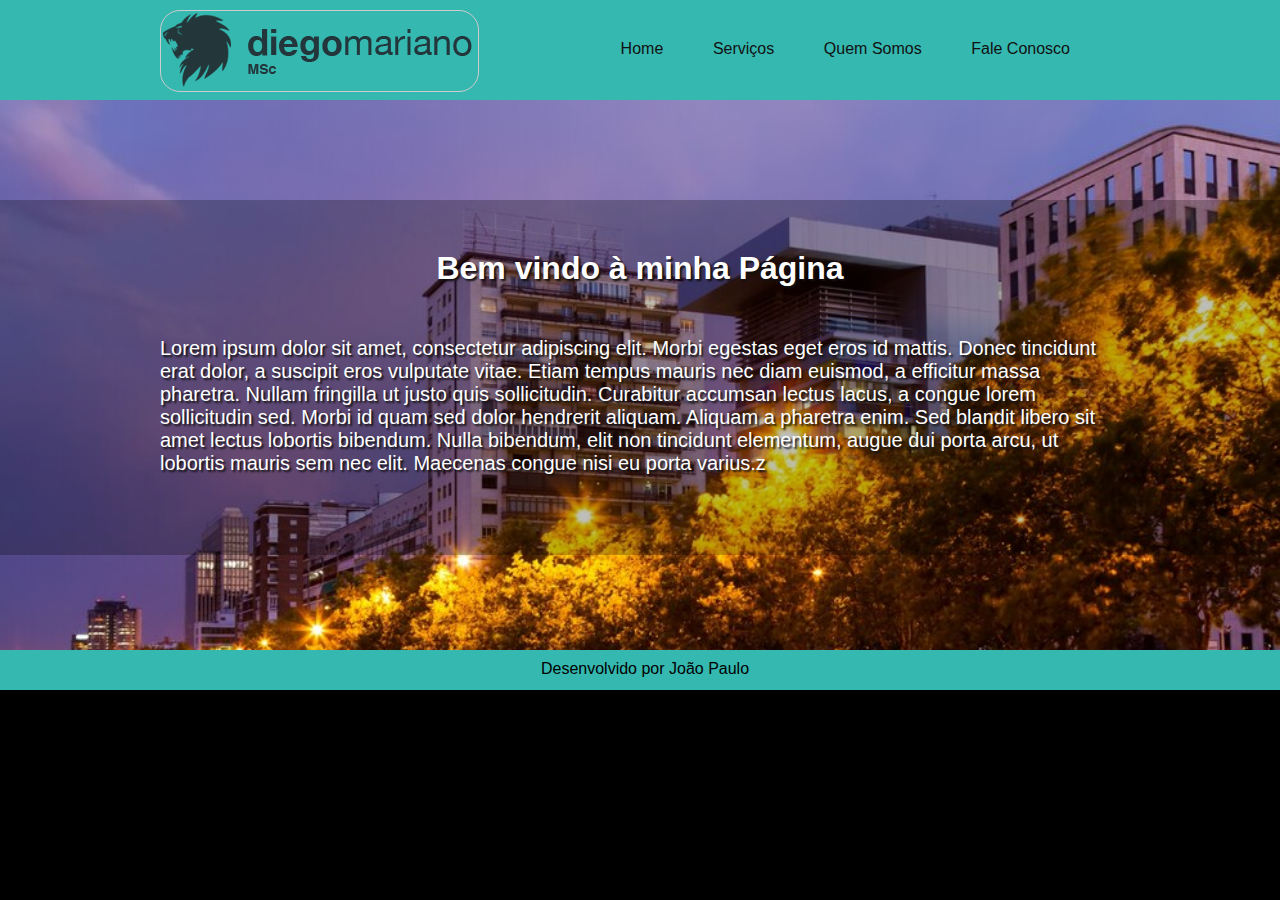
<file: CSS_intro_Udemy/index.html>
<!DOCTYPE html>
<html>
    <head>
        <link rel="stylesheet" type="text/css" href="style.css">
    </head>
    <body>
        <header>
            <div class="container">
                <div id="logo">
                    <img src="logo.png">
                </div>
                <div id="menu">
                    <a href="#">Home</a>
                    <a href="#">Serviços</a>
                    <a href="#">Quem Somos</a>
                    <a href="#">Fale Conosco</a>
                </div>
        </div>
        </header>
        <div>
            <div id="principal">
                <div class="efeito">
                    <div class="container">
                        <h1>Bem vindo à minha Página</h1>
                        <p>Lorem ipsum dolor sit amet, consectetur adipiscing elit. Morbi egestas eget eros id mattis. Donec tincidunt erat dolor, a suscipit eros vulputate vitae. Etiam tempus mauris nec diam euismod, a efficitur massa pharetra. Nullam fringilla ut justo quis sollicitudin. Curabitur accumsan lectus lacus, a congue lorem sollicitudin sed. Morbi id quam sed dolor hendrerit aliquam. Aliquam a pharetra enim. Sed blandit libero sit amet lectus lobortis bibendum. Nulla bibendum, elit non tincidunt elementum, augue dui porta arcu, ut lobortis mauris sem nec elit. Maecenas congue nisi eu porta varius.z</p>
                    </div>
                </div>
            </div>
        </div>
        <footer>Desenvolvido por João Paulo</footer>
    
    </body>

</html>
</file>
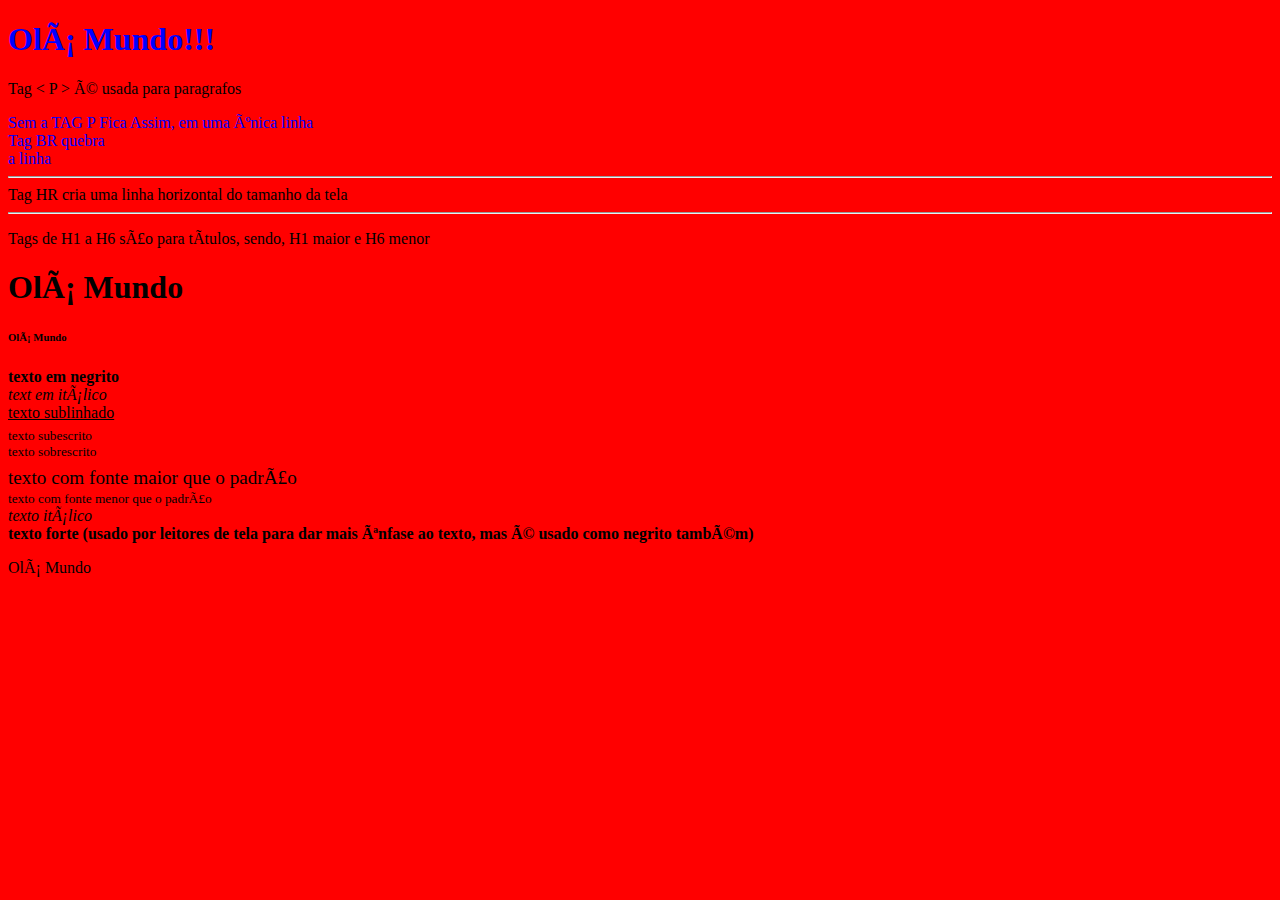
<file: HTML_intro_Udemy/index.html>
<!DOCTYPE html>
<html lang="pt-br">

<head>
    <meta charset="utf-9">
    <title>Minha primeira Página</title>
</head>

<body>

<header></header>
<div><h1>Olá Mundo!!!</h1></div>
<p>Tag < P > é usada para paragrafos </p>
<div>Sem a TAG P 
Fica Assim,
em uma única linha<br>
Tag BR quebra <br>a linha </div>
<hr>
Tag HR cria uma linha horizontal do tamanho da tela
<hr>
<p>Tags de H1 a H6 são para títulos, sendo, H1 maior e H6 menor</p>
<p><h1>Olá Mundo</h1></p>
<p><h6>Olá Mundo</h6></p>

<p>
    <b>texto em negrito</b><br>
    <i>text em itálico</i><br>
    <u>texto sublinhado</u><br>
    <sub>texto subescrito</sub><br>
    <sup>texto sobrescrito</sup><br>
    <big>texto com fonte maior que o padrão</big><br>
    <small>texto com fonte menor que o padrão</small><br>
    <em>texto itálico</em><br>
    <strong>texto forte (usado por leitores de tela para dar mais ênfase ao texto, mas é usado como negrito também)</strong><br>

</p>
<!-- Declarando fonte com CSS no próprio HTML-->
<p style="font-family: 'Times New Roman, Times, serif'">Olá Mundo</p>
<!-- O trecho abaixo irá alterar todos os textos dentro de TAGS P para a cor vermelha -->
<style>
    p { color: black;}
</style> 
<style>
    div { color: blue}
</style>
<!-- O trecho abaixo irá alterar o fundo da página para a cor azul -->
<style>
    body { background-color: red;}
</style>

<footer></footer>

</body>
</html>
</file>
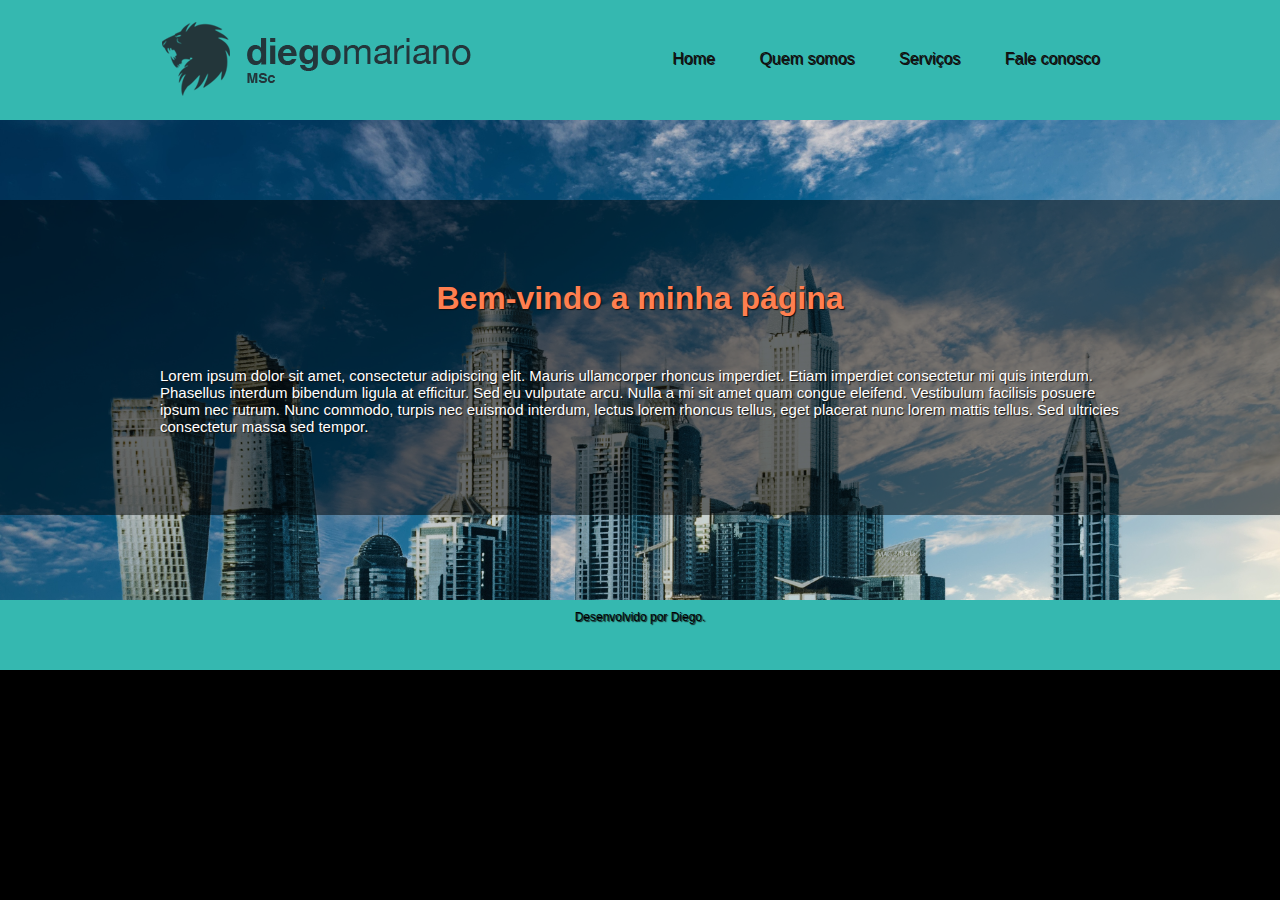
<file: CSS_intro_Udemy/site/index.html>
<!DOCTYPE html>
<html>
	<head>
		<link rel="stylesheet" type="text/css" href="style.css">
	</head>

	<body>
		
		<header>
			<div class="container">
				<div id="logo">
					<img src="logo.png">
				</div>

				<div id="menu">
					<a href="#">Home</a>
					<a href="#">Quem somos</a>
					<a href="#">Serviços</a>
					<a href="#">Fale conosco</a>
				</div>
			</div>
		</header>

		
		<div id="principal" >
			<div class="efeito">
				<div class="container">
					<h1>Bem-vindo a minha página</h1>
					<p>Lorem ipsum dolor sit amet, consectetur adipiscing elit. Mauris ullamcorper rhoncus imperdiet. Etiam imperdiet consectetur mi quis interdum. Phasellus interdum bibendum ligula at efficitur. Sed eu vulputate arcu. Nulla a mi sit amet quam congue eleifend. Vestibulum facilisis posuere ipsum nec rutrum. Nunc commodo, turpis nec euismod interdum, lectus lorem rhoncus tellus, eget placerat nunc lorem mattis tellus. Sed ultricies consectetur massa sed tempor.
					</p>

				</div>
			</div>
		</div>

		<footer>Desenvolvido por Diego.</footer>

	</body>
</html>
</file>
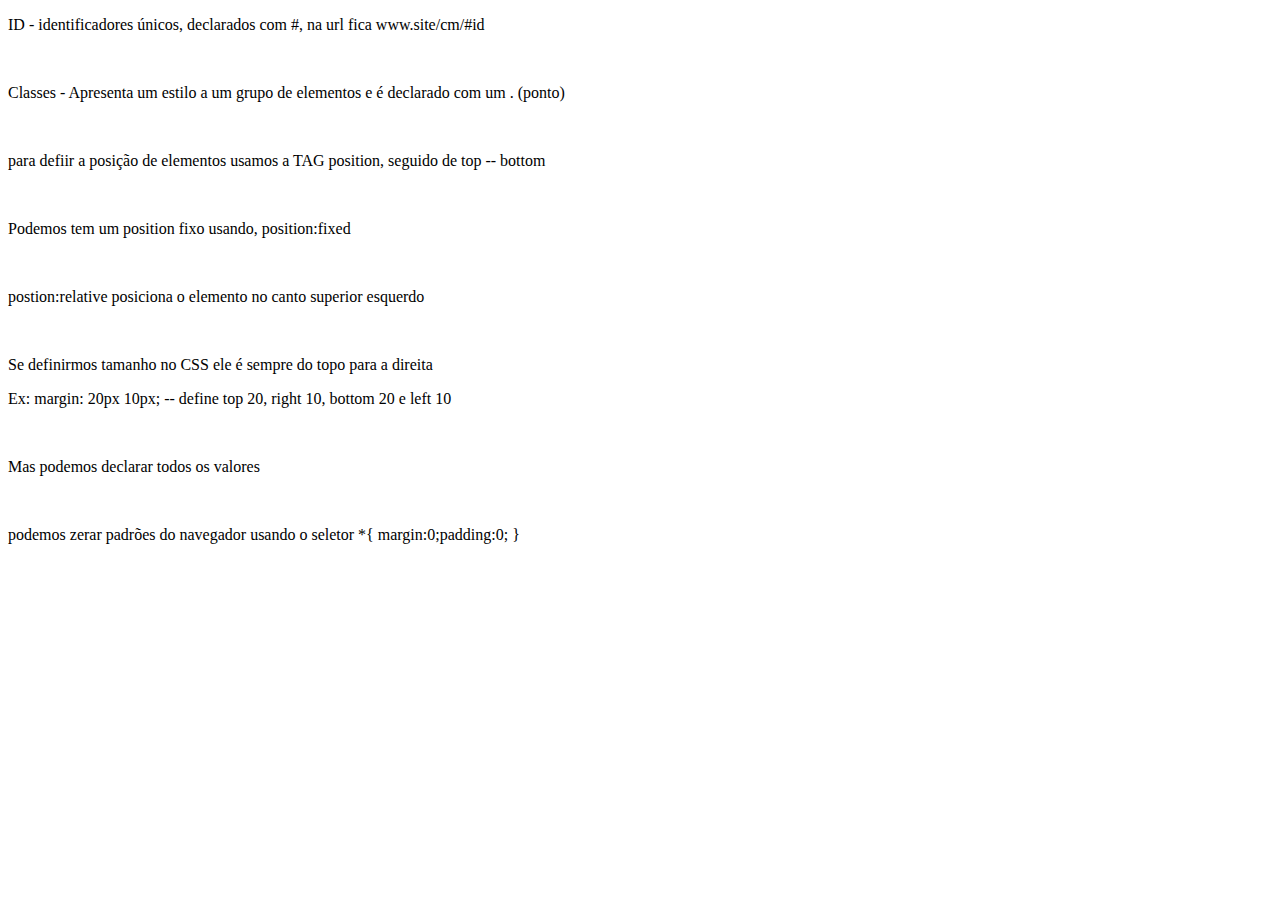
<file: CSS_intro_Udemy/anotacoes.html>
<!DOCTYPE html>
<html>
    <head>

    </head>
    <body>
        <p> ID - identificadores únicos, declarados com #, na url fica www.site/cm/#id</p>
        <br>
        <p> Classes - Apresenta um estilo a um grupo de elementos e é declarado com um . (ponto)</p>
        <br>
        <p> para defiir a posição de elementos usamos a TAG position, seguido de top -- bottom</p>
        <br>
        <p> Podemos tem um position fixo usando, position:fixed</p>
        <br>
        <p>postion:relative posiciona o elemento no canto superior esquerdo</p>
        <br>
        <p>Se definirmos tamanho no CSS ele é sempre do topo para a direita</p>
        <p>Ex: margin: 20px 10px; -- define top 20, right 10, bottom 20 e left 10</p>
        <br>
        <p>Mas podemos declarar todos os valores</p>
        <br>
        <p>podemos zerar padrões do navegador usando o seletor *{ margin:0;padding:0; }</p>
    </body>
</html>
</file>
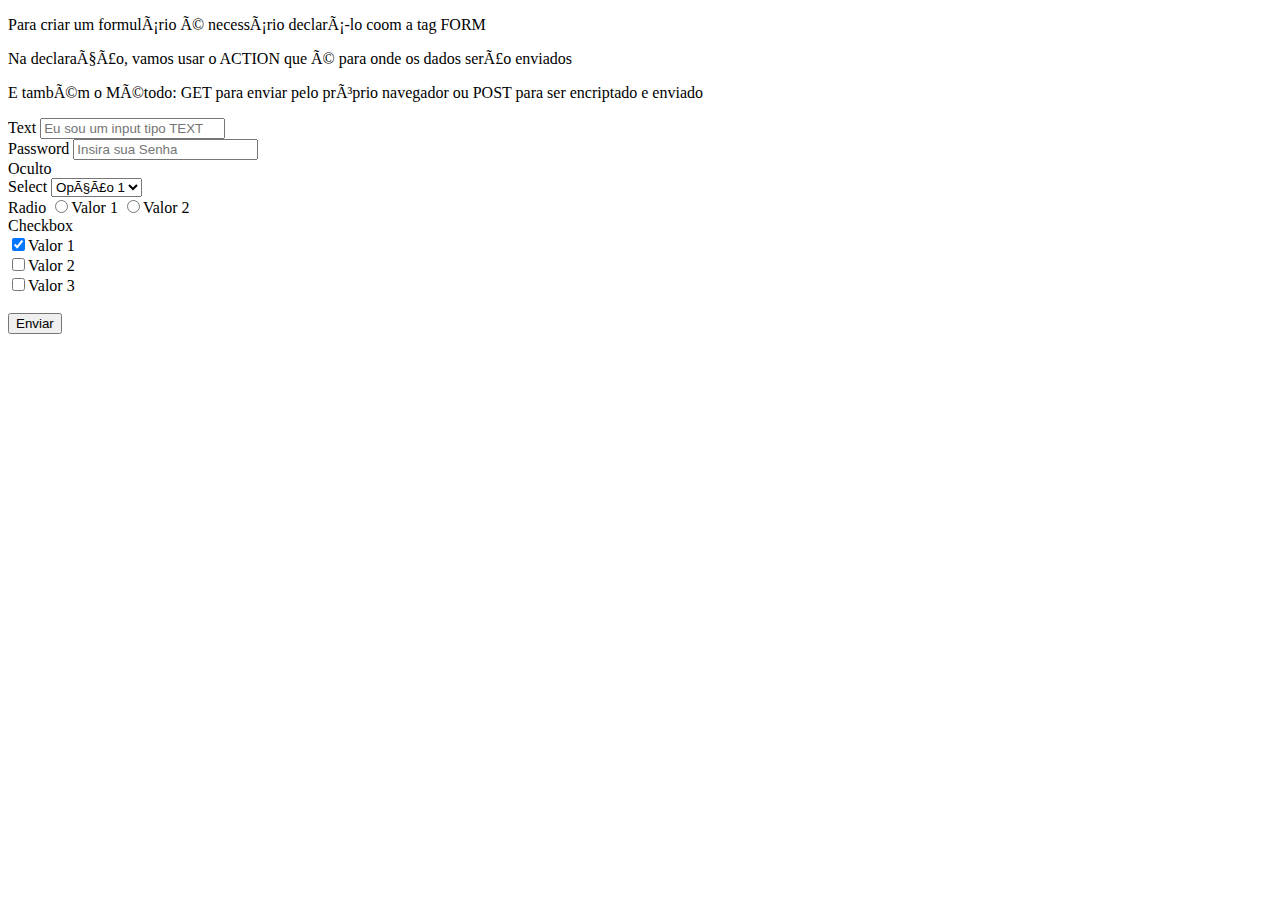
<file: HTML_intro_Udemy/formularios.html>
<!DOCTYPE html>
<html lang="pt-br">

<head>
    <meta charset="utf-9">
    <title>Links</title>
</head>

<body>
<p>Para criar um formulário é necessário declará-lo coom a tag FORM</p>    
<p>Na declaração, vamos usar o ACTION que é para onde os dados serão enviados</p>
<p>E também o Método: GET para enviar pelo próprio navegador ou POST para ser encriptado e enviado</p>

<form action="processa.php" method="post">
    <label>Text</label>
    <input type="text" name="texto1" placeholder="Eu sou um input tipo TEXT">
    <br>
    <label>Password</label>
    <input type="password" name="senha" placeholder="Insira sua Senha">
    <br>
    <label>Oculto</label>
    <input type="hidden" name="informacao_oculta" value="Mensagem Oculta">
    <br>
    <label>Select</label>
    <select name="selecao">
        <option value="1">Opção 1</option>
        <option value="2">Opção 2</option>
    </select>
    <br>
    <label>Radio</label>
    <input type="radio" name="radio1" value="1">Valor 1
    <input type="radio" name="radio1" value="2">Valor 2
    <br>
    <label>Checkbox</label><br>
    <input type="checkbox" name="ck1" value="1" checked>Valor 1<br>
    <input type="checkbox" name="ck1" value="2">Valor 2<br>
    <input type="checkbox" name="ck1" value="3">Valor 3<br>
    <br>
    <input type="submit" value="Enviar" name="submit">
    
    
</form>
</body>
</html>
</file>
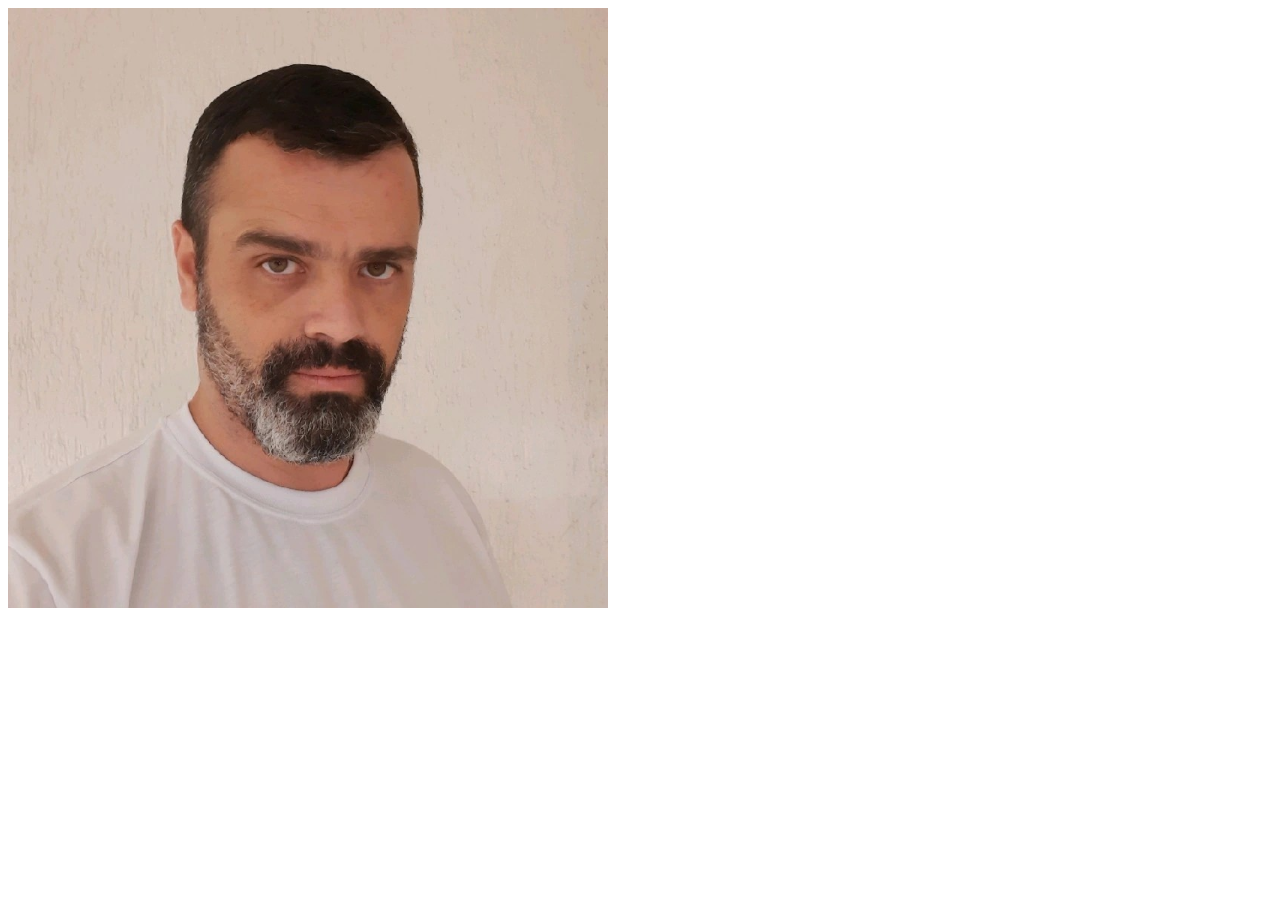
<file: HTML_intro_Udemy/imagens.html>
<!DOCTYPE html>
<html lang="pt-br">
    <head>
        <meta charset="utf-8">
        <title>Imagens</title>
    </head>

    <body>
        <img src="img/img1.jpg" width="600px">
    </body>



</html>
</file>
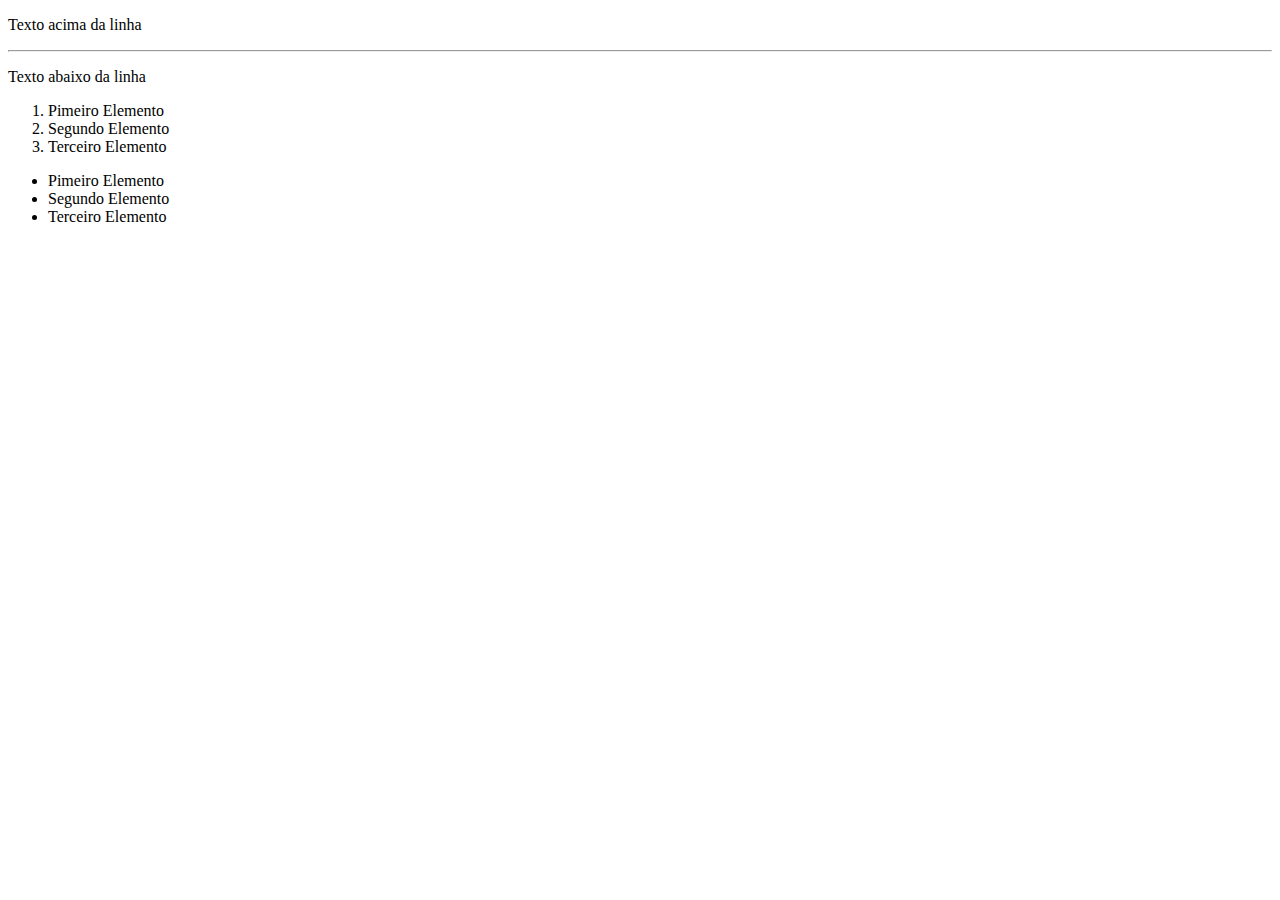
<file: HTML_intro_Udemy/linhas_listas.html>
<!DOCTYPE html>
<html lang="pt-br">

<head>
    <meta charset="utf-9">
    <title>Linhas Horizontais e Listas</title>
</head>

<body>
<!-- Linha Horizontal-->
 <p>Texto acima da linha</p>
 <hr>
 <p>Texto abaixo da linha</p>


 <!-- Listas Ordenadas-->
  <ol> <!-- Ordened List-->
    <li>Pimeiro Elemento</li>
    <li>Segundo Elemento</li>
    <li>Terceiro Elemento</li>
  </ol>

  <!-- Lista Não ordenada-->
   <ul><!-- Unordened list-->
    <li>Pimeiro Elemento</li>
    <li>Segundo Elemento</li>
    <li>Terceiro Elemento</li>
   </ul>

</body>
</html>
</file>
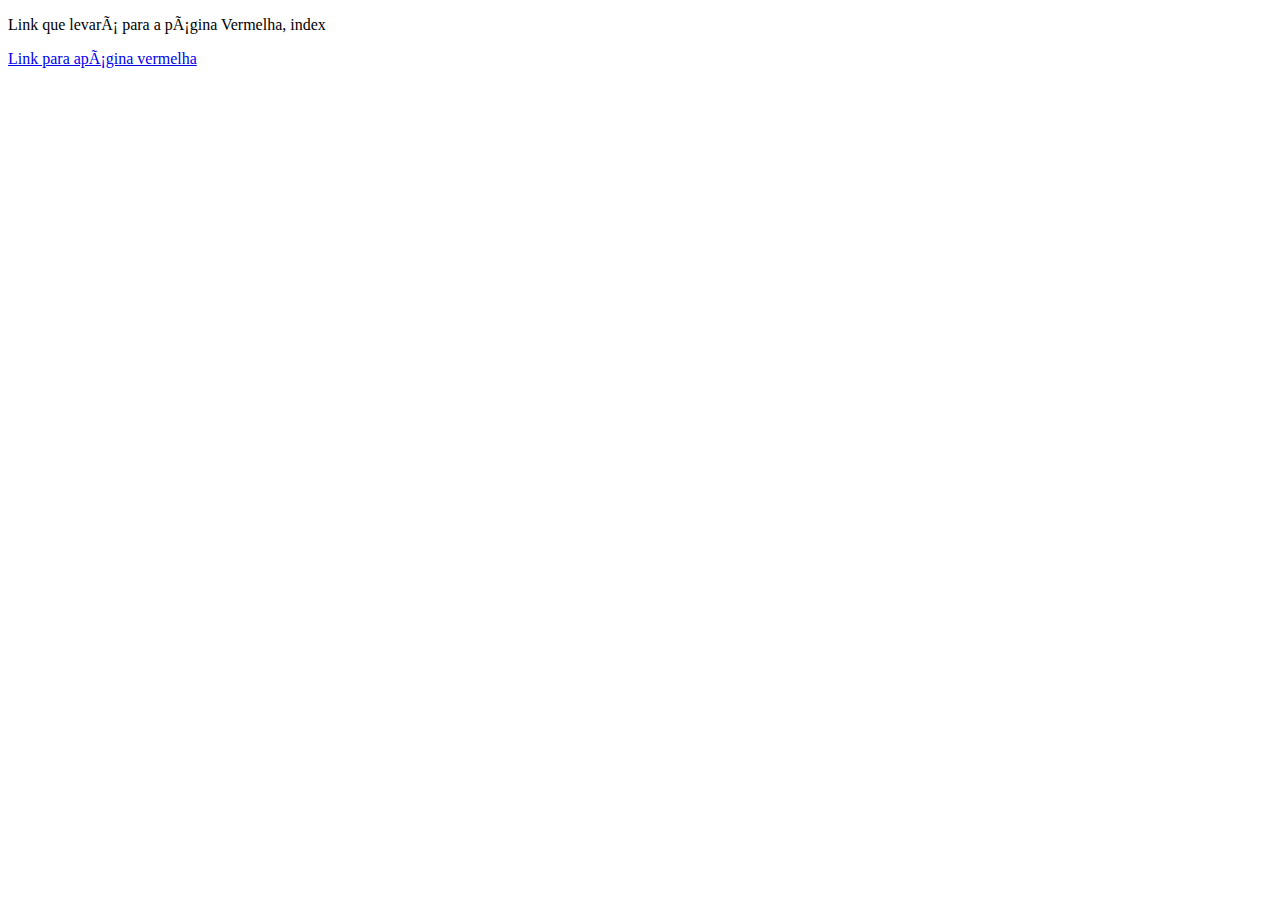
<file: HTML_intro_Udemy/Links.html>
<!DOCTYPE html>
<html lang="pt-br">

<head>
    <meta charset="utf-9">
    <title>Links</title>
</head>

<body>
<p>Link que levará para a página Vermelha, index</p>
<a href="index.html" target="_blank">Link para apágina vermelha</a>

</body>
</html>
</file>
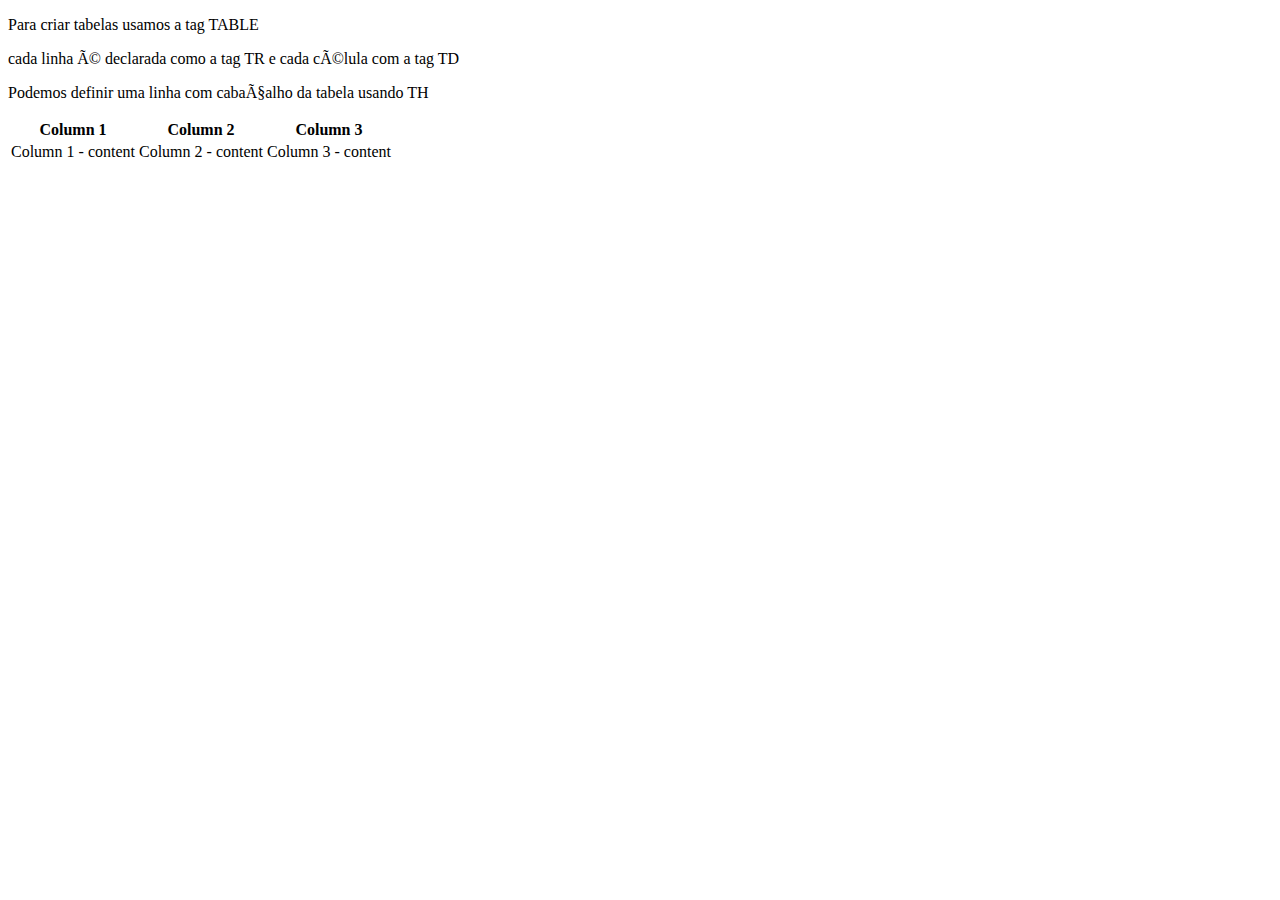
<file: HTML_intro_Udemy/Tabelas.html>
<!DOCTYPE html>
<html lang="pt-br">

<head>
    <meta charset="utf-9">
    <title>Links</title>
</head>

<body>
<p>Para criar tabelas usamos a tag TABLE</p>
<p>cada linha é declarada como a tag TR e cada célula com a tag TD</p>
<p>Podemos definir uma linha com cabaçalho da tabela usando TH</p>
<table>
    <tr>
        <th>Column 1</th>
        <th>Column 2</th>
        <th>Column 3</th>
    </tr>
    <tr>
        <td>Column 1 - content</td>
        <td>Column 2 - content</td>
        <td>Column 3 - content</td>
    </tr>
</table>
    

</body>
</html>
</file>
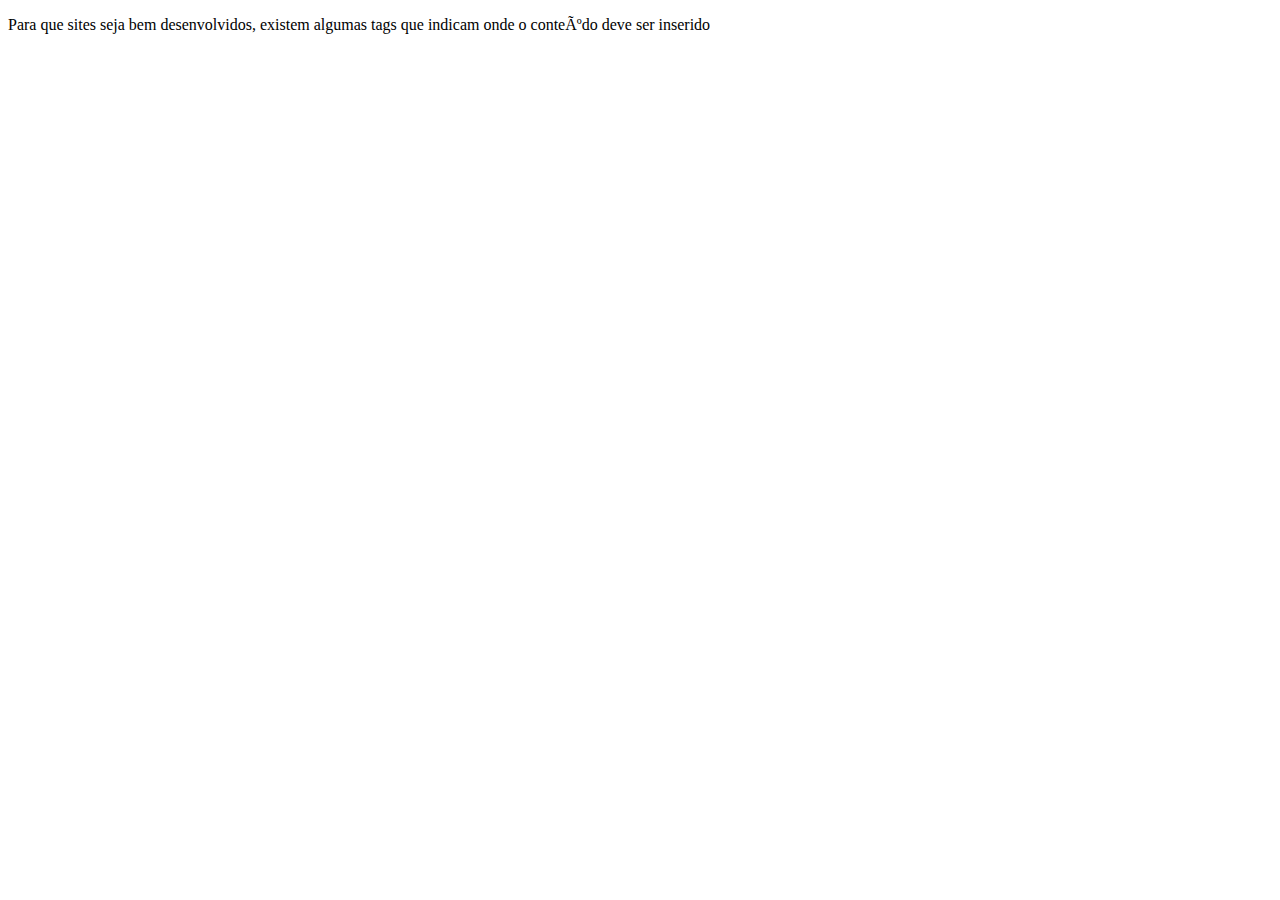
<file: HTML_intro_Udemy/Tags_Estruturais.html>
<!DOCTYPE html>
<html lang="pt-br">

<head>
    <meta charset="utf-9">
    <title>Links</title>
</head>

<body>
<p>Para que sites seja bem desenvolvidos, existem algumas tags que indicam onde o conteúdo deve ser inserido</p>
<!-- Indica o cabeçalho e a barra de navegação da página-->
<header>
    <nav>

    </nav>
</header>
<!-- Tag DIV cria divisórias na página e permite que se organize o código -->
<div>
    <!-- Cerca de 2/3 da página à esquerda-->
    <article>
        <section>

        </section>
    </article>
    <!-- como se fosse uma barra laterla direita, onde geralmente há anuncios-->
    <aside>

    </aside>
</div>
<!-- Rodapé da página-->
<footer>

</footer>
    

</body>
</html>
</file>
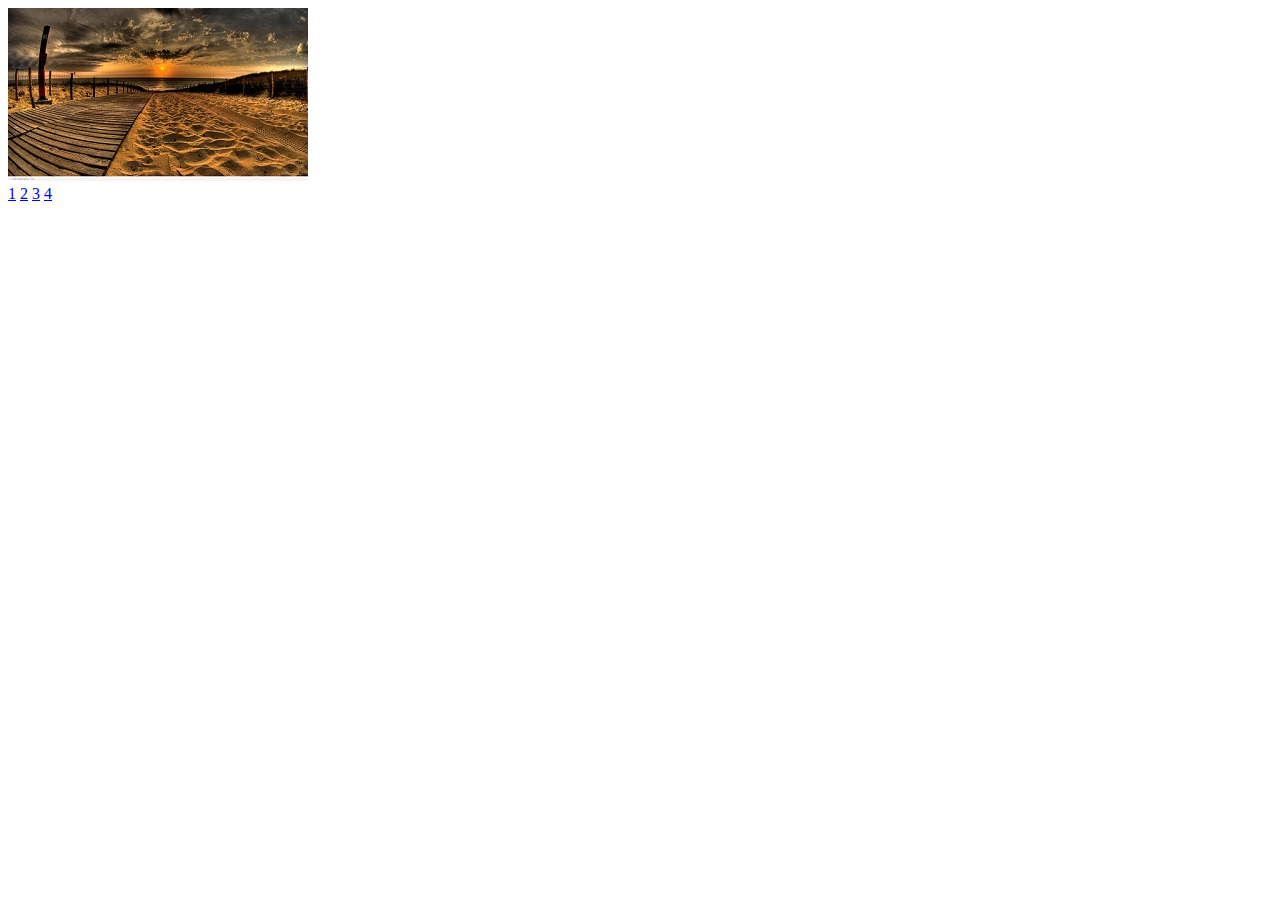
<file: JS_jQuery_intro_Udemy/jquery.html>
<!DOCTYPE html>
<html lang="pt-br">
    <head>
        <style>
            .green{
                background-color: green;
            }
            .red{
                background-color: red;
            }
        </style>
        <meta charset="utf-8">
    </head>
    <body>
        <img id="i1" src="img/1.jpg">
        <img id="i2" src="img/2.jpg" style= "display: none">
        <img id="i3" src="img/3.jpg" style= "display: none">
        <img id="i4" src="img/4.jpg" style= "display: none">

        <br>

        <a href="#" id="l1">1</a>
        <a href="#" id="l2">2</a>
        <a href="#" id="l3">3</a>
        <a href="#" id="l4">4</a>

        <footer>
            <script src="jquery.js"></script>
            <script src="slide_show.js"></script>
        </footer>
    </body>
</html>
</file>
<file: CSS_intro_Udemy/style.css>
/* Comentários são declarados assim */

/* por padrão, no CSS a coisa aconhtece assim:
seletor{
    propriedade1: valor1;
    propriedade2: valor2;
} */
 * {
    margin: 0;
    padding: 0;
    font-family: Arial, Helvetica, sans-serif;
 }
 p{
    color:rgb(255, 255, 255);
    font-size: 20px;
    font-family: Arial, Helvetica, sans-serif;
    text-shadow: 2px 2px 2px #111111;
 }
 body{
    background-color: black;
 }
 header{
    background-color: #35b8b0;
    height: 80px;
    padding: 10px;
 }

 h1{
    color: #ffffff;
    text-align: center;
    margin-bottom: 50px;
    text-shadow: 2px 2px 2px #111111;
    /* na sombra, o primeiro valor é o deslocamento horizontal para a direita, o segundo valor é o quanto vai pra baixo, o terceiro é a dispersão e o último é a cor.*/
 }
 footer{
    clear: both; /* essa propriedade limpa o float anterior e mostra, neste caso, o footer */
    background-color: #35b8b0;
    height: 30px;
    text-align: center;
    padding: 10px 0px 0px 10px;
 }
 
 #logo{
   float: left;
   border: #ccc solid 1px;
   border-radius: 20px;
 
 }
 #menu{
   padding: 30px;
   float: right;
   font-family: 'Courier New', Courier, monospace;
  
 }
 #menu a{
   padding: 20px;
   text-decoration: none;
   color: #111111;
 }
 #menu a:hover{
   background-color: #ffffff;
   color: #35b8b0;
   border-radius:15px;
   -webkit-transition: 0.5s;
 }
 #principal{
   background-image: url('cidade.jpg');
   background-size: 100%;
   min-height: 450px;
   padding: 100px 0 0 0;
}
 /* class */
 .container{
    width: 960px;
    margin:0 auto
 }
 .efeito{
   background-color: rgba(0, 0, 0, 0.25);
   padding: 50px 0 80px 0;

 }

 /* Gradiente (degradê)

 PROPIREDADE -linear-gradient
 div {
      width:200px; height:200px; backgrouond-color: #FFF;
      background-image: url(images/gradiente.png); /* imagem
      background-image: -moz-linear-gradiente(green, red) /*Firefox
      background-image: -webkit-linear-gradiente(freen, red); /*Safarik/Chrome
      background-image: -o-linear-gradient(green,red); /* Opera
}
*/
</file>
<file: CSS_intro_Udemy/site/style.css>
/* Meu primeiro arquivo CSS */

/* TAGS */
p{
	color:white;
	font-size: 15px;
	font-family: asdf, arial, "Times new roman";
	text-shadow:1px 1px 1px #111111;
}

body{
	background-color:#000000;
}

*{
	margin: 0;
	padding: 0;
	font-family: Helvetica, arial;
}

header{
	background-color:#35b8b0;
	height: 80px;
	padding:20px;
}


footer{
	clear: both;
	background-color:#35b8b0;
	height: 50px;
	text-align: center;
	padding: 10px;
	font-size:12px;
	text-shadow:1px 1px 1px #111111;
}

h1{
	color:#FF7F50;
	text-shadow:1px 1px 1px #111111;
	text-align: center;
	margin:0 0 50px 0;
}

/* IDS */
#principal{
	background-image: url('cidade.jpg');
	clear:both;
	background-size:100%;
	min-height: 400px;
	padding:80px 0 0 0;
}

#logo{
	float:left;
}

#menu{
	margin-top:30px;
	float:right;
}

#menu a{
	padding:52px 20px;
	text-decoration: none;
	color:#111;
	text-shadow: 1px 1px #111111;
}

#menu a:hover{
	background-color:#66CDAA;
	color:#111;
}

/* class */
.container{
	width: 960px;
	margin: 0 auto;
}

.efeito{
	background-color:rgba(0, 0, 0, 0.5);
	padding: 80px 0 80px 0;
}
</file>
